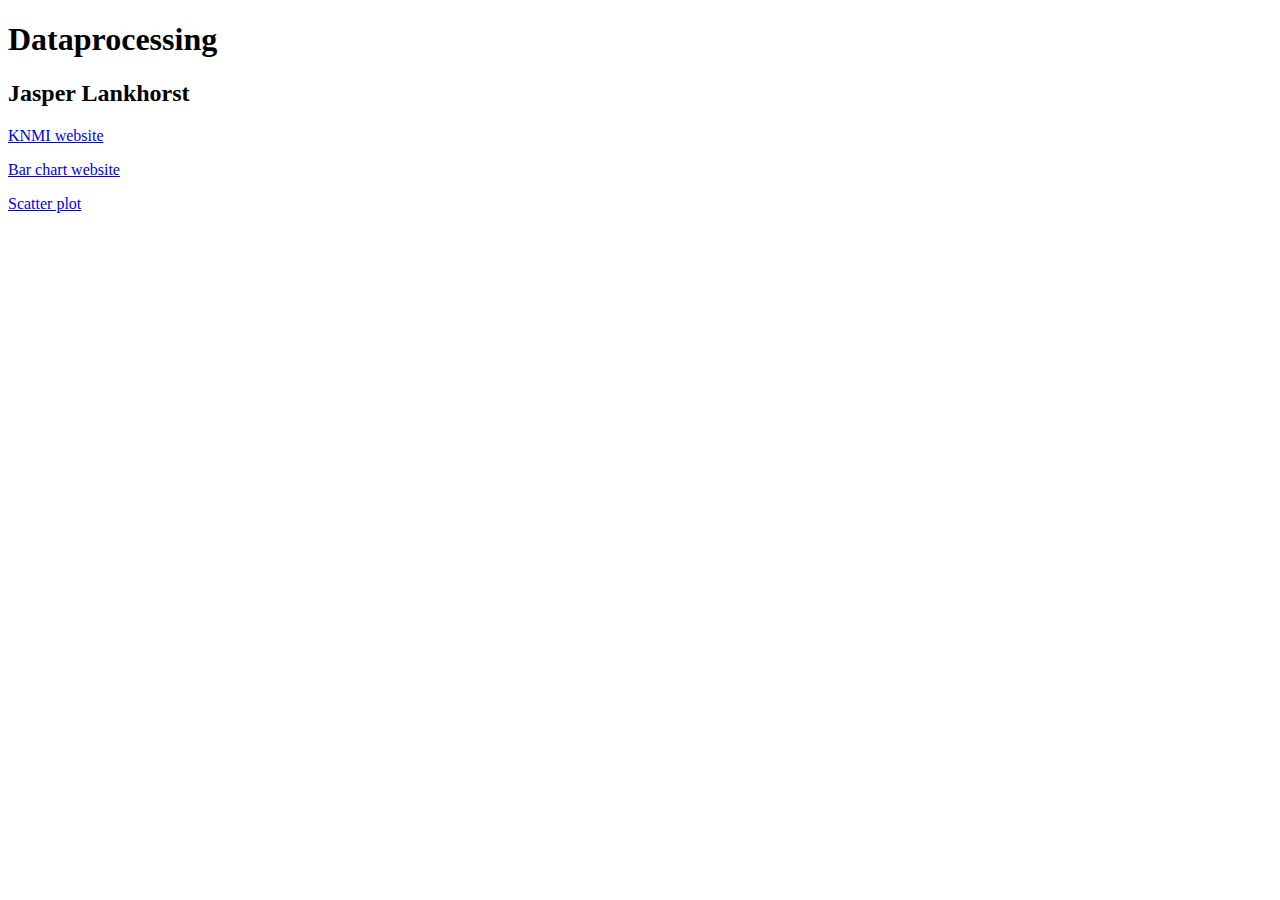
<file: index.html>
<!DOCTYPE html>
<html>
<head>
<title>Index page Dataprocessing</title>
</head>
<body>
  <h1>Dataprocessing</h1>
<h2>Jasper Lankhorst</h2>
  <p><a href=homework/week_3/weathersite.html>KNMI website</a></p>
  <p><a href=homework/week_4/index.html>Bar chart website</a></p>
  <p><a href=homework/week_5/scatter.html>Scatter plot</a></p>
</body>
</html>
</file>
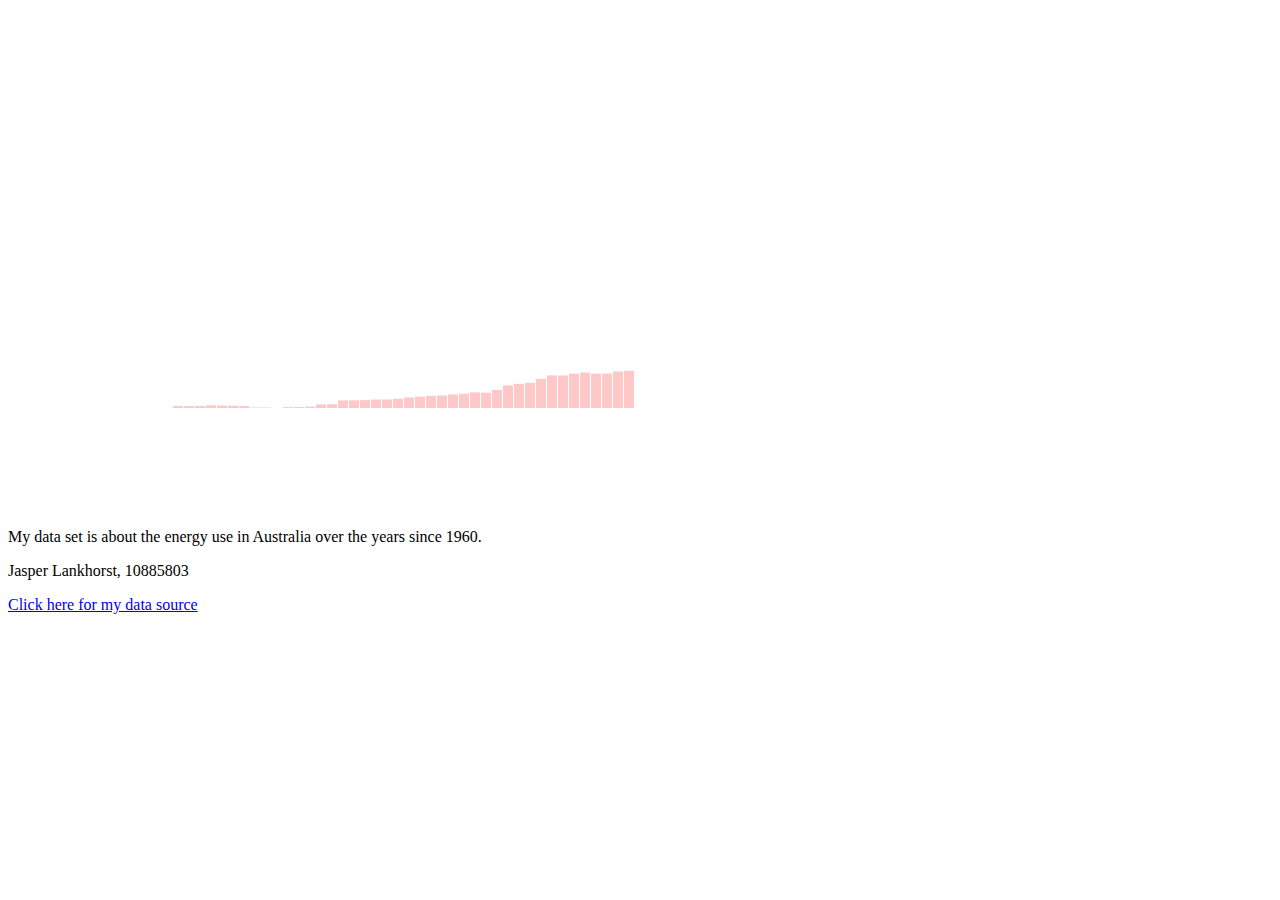
<file: homework/final_assessment/index.html>
<!--
Jasper Lankhorst
10885803
index.html
Data processing final assessment
Sources:
w3schools
https://bl.ocks.org/caravinden/d04238c4c9770020ff6867ee92c7dac1
-->

<!DOCTYPE html>
<html>
  <head>
    <meta charset="utf-8">
    <title>Linked views</title>
    <script type="text/javascript" src="final.js"></script>
    <script type="text/javascript" src="d3/d3.js">
      d3.select("head").append("title").text("Linked views page");
    </script>
  </head>
  <body>
    <script type="text/javascript">
      var w = 1000
      var h = 500
      // Create SVG

      var svg = d3.select("body").append("svg");
      svg.attr("width", w)
         .attr("height", h);
      d3.json("data.json").then(function(root){
        // Create bars
        var rects = svg.selectAll("rect")
                       .data(root)
                       .enter()
                       .append("rect")
                       .attr("y", function(root) {
                         if (root["value"] > 5.0) {
                           var y = 400-root["value"]/100
                           console.log(root["value"]/100)
                           console.log(y)
                           return y
                         } else if (root["value"] != 0) {
                           console.log("Niet: ", root["value"])
                         }
                       })
                       .attr("width", 10)
                       .attr("height", function(root) {
                         return root["value"]/100;
                       })
                       .attr("fill", "rgb(300,200,200)")
                       .attr("transform", function(root,i) {
                         var translate = [11 * i, 0];
                         return "translate(" + translate + ")";
                       });
            // Create scale
            var scale = d3.scaleLinear()
                           .domain([d3.min(data), d3.max(data)])
                           .range([0, width - 100]);
           });

      d3.select("body").append("p").text("My data set is about the energy use "
        + "in Australia over the years since 1960.");
      d3.select("body").append("p").text("Jasper Lankhorst, 10885803")
    </script>
    <a href="https://stats.oecd.org/SDMX-JSON/data/MSTI_PUB/">
      Click here for my data source
    </a><br>

  </body>
</html>
</file>
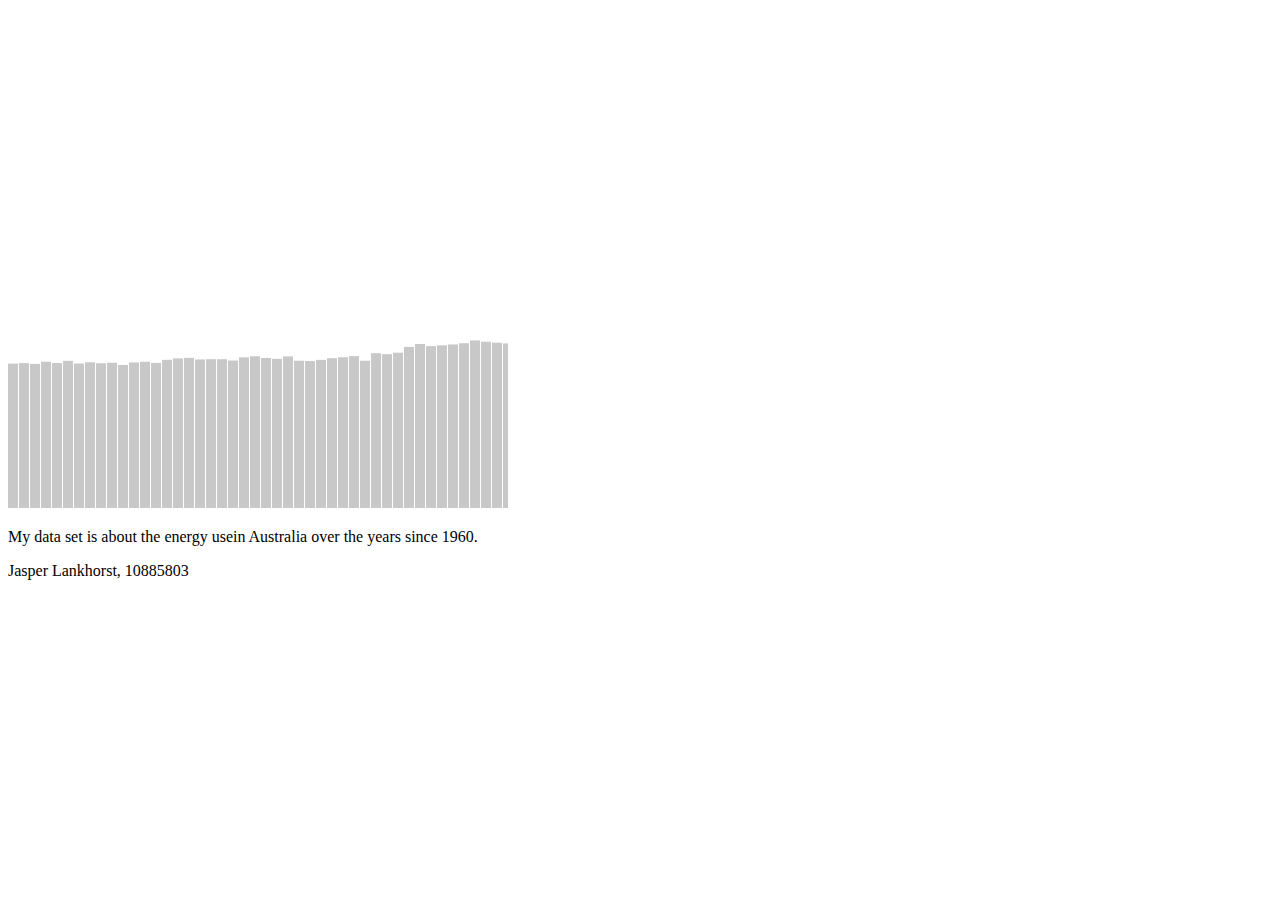
<file: homework/week_4/index.html>
<!--
Jasper Lankhorst
10885803
index.html
Data processing week 4
-->

<!DOCTYPE html>
<html>
  <head>
    <meta charset="utf-8">
    <title>D3 Test</title>
    <script type="text/javascript" src="d3/d3.js">
      d3.select("head").append("title").text("Future bar chart page");
    </script>
  </head>
  <body>
    <script type="text/javascript">
      var years_list = [];
      var data_list = [];
      var w = 500
      var h = 500
      // Create SVG

      var svg = d3.select("body").append("svg");
      svg.attr("width", w)
         .attr("height", h);
      d3.json("data.json").then(function(root){
        // Start reading JSON
        // d3.select("body").selectAll("p")
        //   .data(root)
        //   .enter()
        //   .append("p")
        //   .text(function(root) {
        // Create bars
        var rects = svg.selectAll("rect")
                       .data(root)
                       .enter()
                       .append("rect")
                       .attr("y", function(root) {
                         var y = 400-root["value"]/100
                         console.log(y)
                         return y
                       })
                       .attr("width", 10)
                       .attr("height", function(root) {
                         return root["value"];
                       })
                       .attr("fill", "rgb(200,200,200)")
                       .attr("transform", function(root,i) {
                         var translate = [11 * i, 0];
                         return "translate(" + translate + ")";
                       });
           });
          // });
      d3.select("body").append("p").text("My data set is about the energy use"
        + "in Australia over the years since 1960.");
      d3.select("body").append("p").text("Jasper Lankhorst, 10885803")
    </script>

  </body>
</html>
</file>
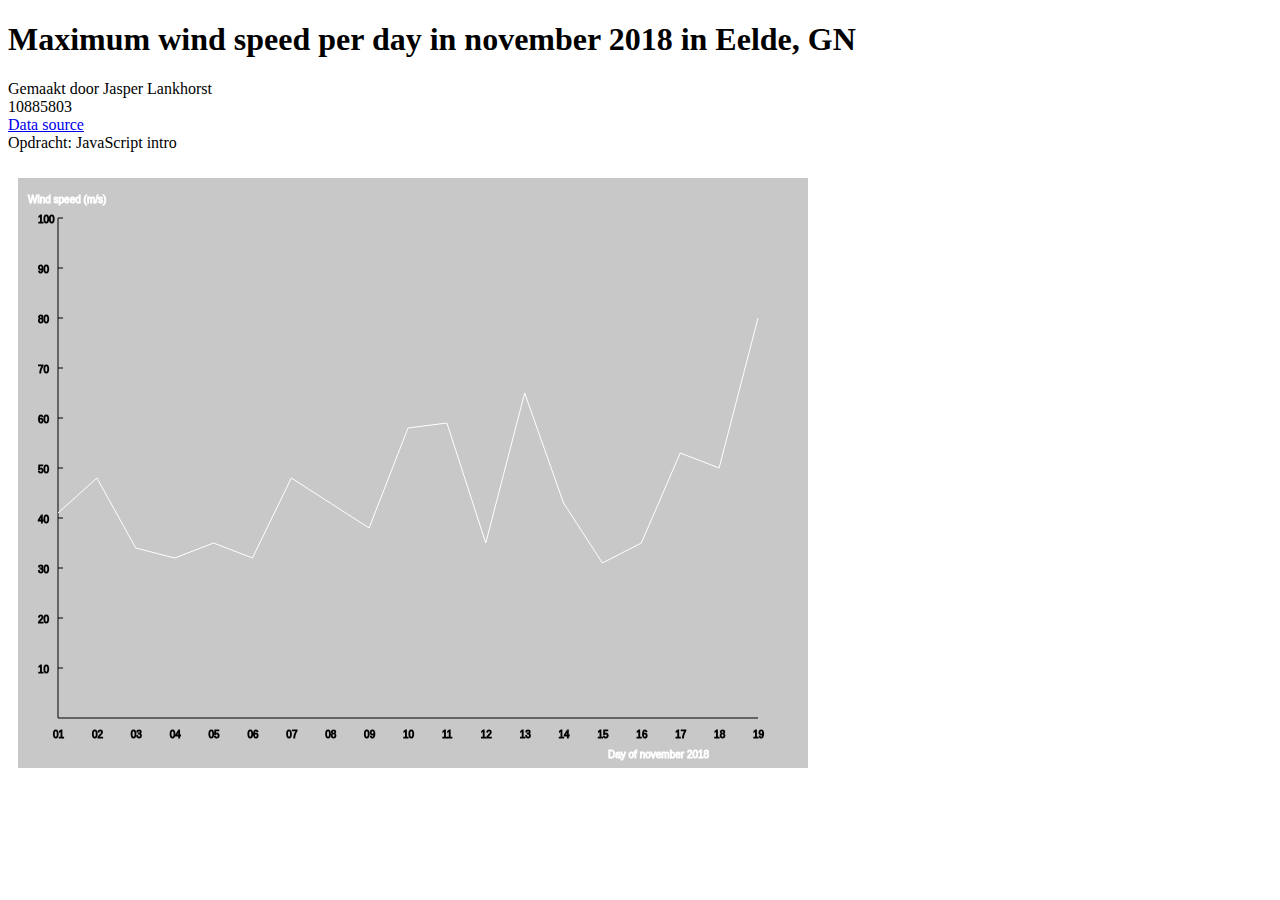
<file: homework/week_3/weathersite.html>
<!--
Jasper Lankhorst
10885803
Makes a weather site
-->
<!DOCTYPE html>
<html>
  <head>
    <title>Jaspers site</title>
  </head>
  <body>
    <h1>Maximum wind speed per day in november 2018 in Eelde, GN</h1>
    <p>Gemaakt door Jasper Lankhorst <br>
      10885803 <br>
      <a href="http://projects.knmi.nl/klimatologie/daggegevens/selectie.cgi">
        Data source
      </a><br>
      Opdracht: JavaScript intro
    </p>
    <canvas id="myCanvas" width=800 height=600></canvas>
  <body>

  </body>
</html>

<script type="text/javascript">
  var fileName = "data.json";
  var txtFile = new XMLHttpRequest();
  txtFile.onreadystatechange = function() {
      if (txtFile.readyState === 4 && txtFile.status == 200) {
        var arr = JSON.parse(txtFile.responseText);
        makeCanvas(arr);
    };

  };
  txtFile.open("GET", fileName);
  txtFile.send();

  function consoleLog(array) {
    // Print each dict in an array
    array.forEach(function(element) {
      console.log(element);
    });
  };

  function makeCanvas(array) {
    // Create canvas and plots array
    var canvas = document.getElementById('myCanvas');
    var ctx = canvas.getContext('2d');
    var domain_x = [20181101, 20181119];
    var range_x = [50,750];
    var domain_y = [0,100];
    var range_y = [50,550];
    ctx.fillStyle = 'rgb(200,200,200)';
    ctx.fillRect(10, 10, 1000, 1000);

    // Draw axes
    ctx.beginPath();
    ctx.moveTo(50,50);
    ctx.lineTo(50,550);
    ctx.lineTo(750,550);
    ctx.strokeStyle = '#000000';
    ctx.stroke();

    // Initialize plot line
    ctx.beginPath();

    // Move line to all next values
    array.forEach(function(element) {
      var x = Object.keys(element)[0];
      var y = element[x];
      x_loc = createTransform(domain_x, range_x)(x);
      y_loc = 550 - createTransform(domain_y, range_y)(y);
      ctx.strokeText(x.substr(-2), x_loc-5, 570);
      ctx.lineTo(x_loc, y_loc);
    });
    ctx.strokeStyle = '#ffffff';
    ctx.stroke();

    // Label axes
    ctx.font = "10px Arial";
    ctx.strokeText("Wind speed (m/s)",20,35);
    ctx.strokeText("Day of november 2018",600,590)

    // Ticks and labels for y-axis
    var j;
    for (j=range_y[0]; j<range_y[1]; j+=50) {
      ctx.beginPath();
      ctx.moveTo(50,j);
      ctx.lineTo(55,j);
      ctx.strokeStyle = '#000000';
      ctx.stroke();
      ctx.strokeText((550-j)/5,30,j+5);
    };
  };

  function createTransform(domain, range){
	// domain is a two-element array of the data bounds [domain_min, domain_max]
	// range is a two-element array of the screen bounds [range_min, range_max]
	// this gives you two equations to solve:
	// range_min = alpha * domain_min + beta
	// range_max = alpha * domain_max + beta

    var domain_min = domain[0];
    var domain_max = domain[1];
    var range_min = range[0];
    var range_max = range[1];

    // formulas to calculate the alpha and the beta
   	var alpha = (range_max - range_min) / (domain_max - domain_min);
    var beta = range_max - alpha * domain_max;

    // returns the function for the linear transformation (y= a * x + b)
    return function(x){
      return alpha * x + beta;
    };
  };
</script>
</file>
